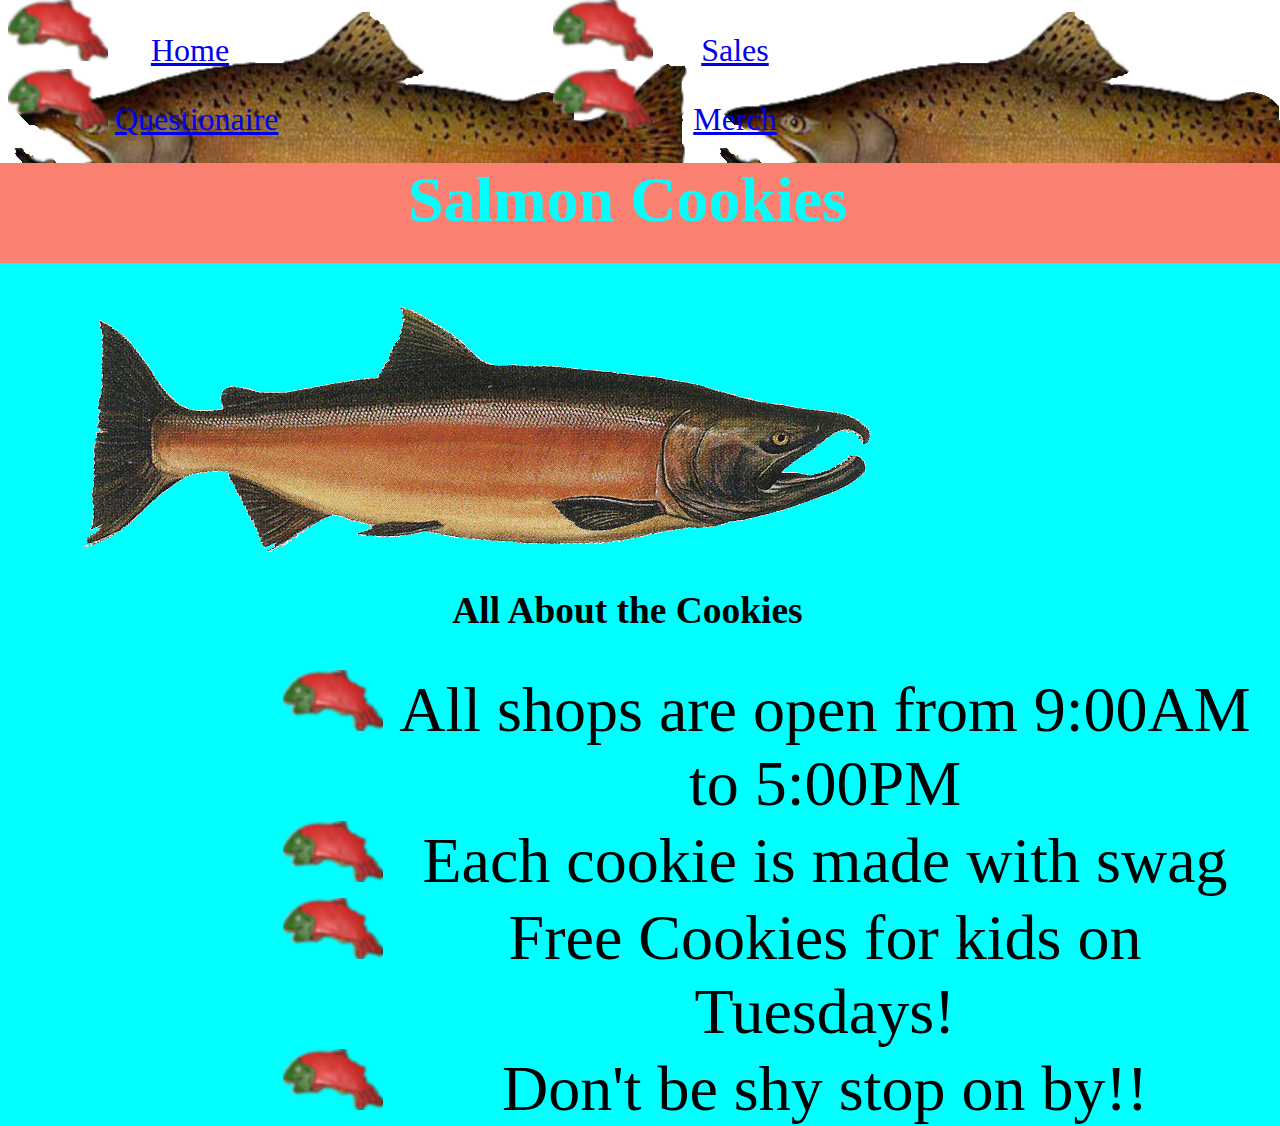
<file: index.html>
<html>
  <head>
    <title>Salmon Cookies</title>
        <link rel="stylesheet" href="./style.css">

  </head>
  <body>
    <header>
      <nav>
        <ul>
          <li><a href="./index.html">Home</a></li>
          <li><a href="./sales.html">Sales</a></li>
          <li><a href="./form.html">Questionaire</a></li>
          <li><a href="./Merch.html">Merch</a></li>
        </ul>
      </nav>
    </header>
    <main>
      <li>
      <section>
        <h1>Salmon Cookies</h1>
        <img src="salmon.png" alt="Good ole Salmon">
        <h3>All About the Cookies</h3>
        <ul>
          <li>All shops are open from 9:00AM to 5:00PM</li>
          <li>Each cookie is made with swag</li>
          <li>Free Cookies for kids on Tuesdays!</li>
          <li>Don't be shy stop on by!!</li>
        </ul>
      </section>
      </li>
    </main>
    <script src="./app.js"></script>
  </body>
</html>
</file>
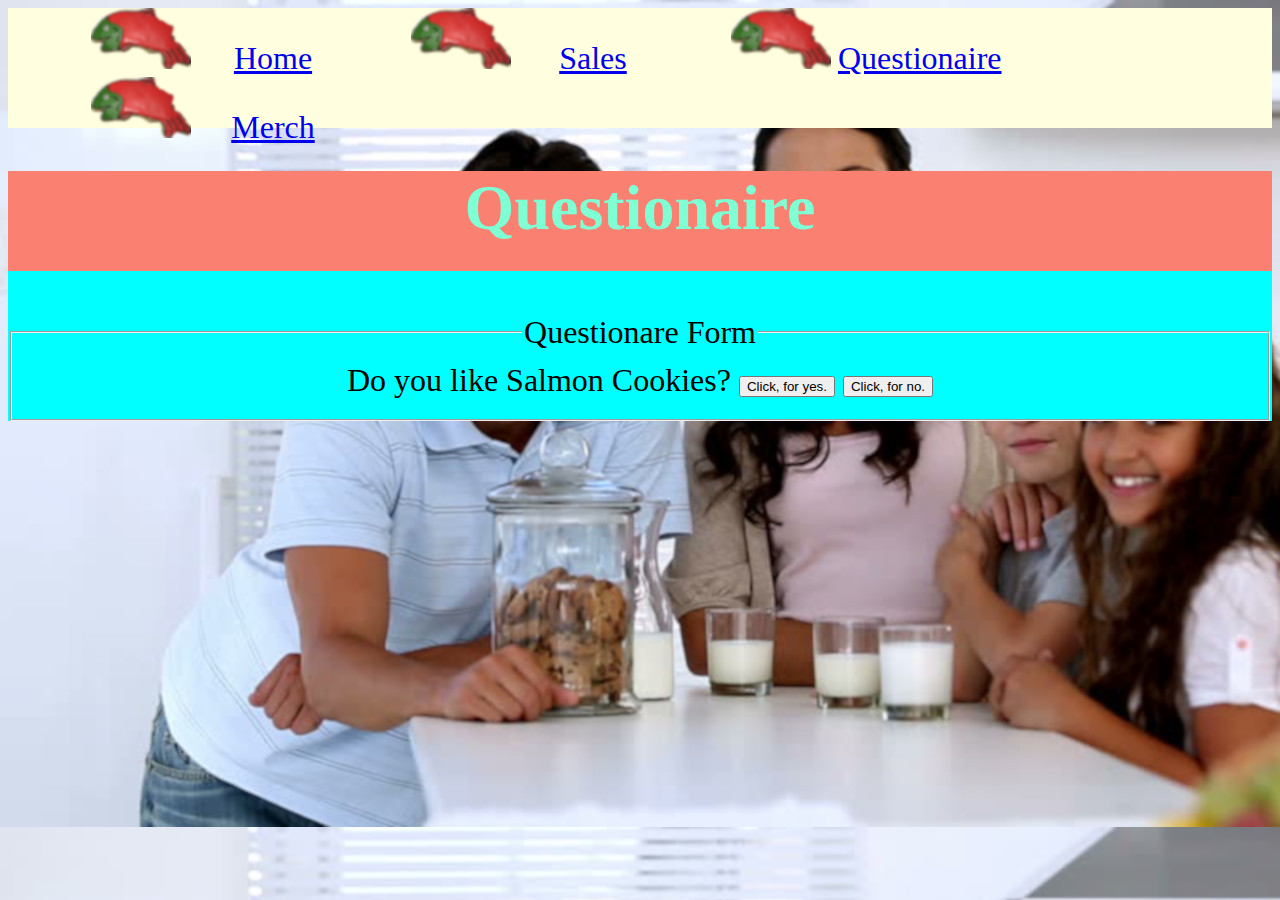
<file: form.html>
<html>
  <head>
    <title>
    </title>
        <link rel="stylesheet" href="./form.css">

  </head>
  <body>
    <header>
      <nav>
        <ul>
          <li><a href="./index.html">Home</a></li>
          <li><a href="./sales.html">Sales</a></li>
          <li><a href="./form.html">Questionaire</a></li>
          <li><a href="./Merch.html">Merch</a></li>
        </ul>
      </nav>
    </header>
    <main>
      <li>
        <section>
            <h1>Questionaire</h1>
            <form id="questionaire-form">
              <fieldset>
                <legend>Questionare Form</legend>
                <label for="question1">Do you like Salmon Cookies?</label>
                <button type="submit">Click, for yes.</button>
                <button type="submit">Click, for no.</button>
              </fieldset>
      </section>
      </li>
    </main>
    <script src="./form.js"></script>
  </body>
</html>
</file>
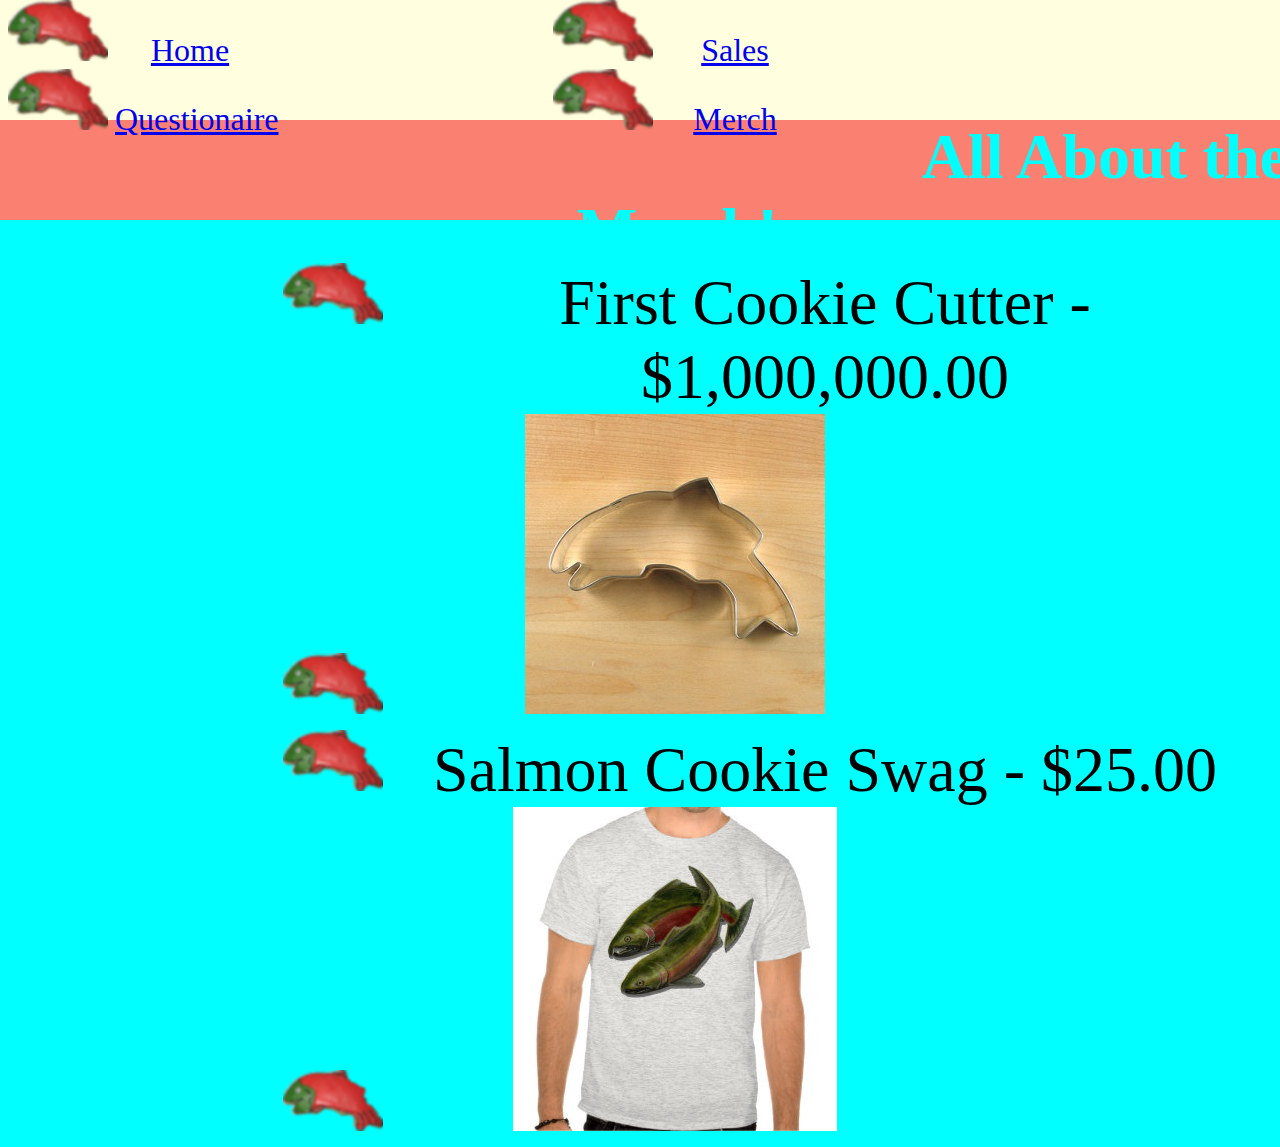
<file: merch.html>
<html>
  <head>
    <title>Salmon Cookies</title>
        <link rel="stylesheet" href="./merch.css">

  </head>
  <body>
    <header>
      <nav>
        <ul>
          <li><a href="./index.html">Home</a></li>
          <li><a href="./sales.html">Sales</a></li>
          <li><a href="./form.html">Questionaire</a></li>
          <li><a href="./Merch.html">Merch</a></li>
        </ul>
      </nav>
    </header>
    <main>
      <li>
      <section>
        <h1>All About the Merch!</h1>
        <ul>
          <li>First Cookie Cutter - $1,000,000.00</li>
          <li><img src="./cutter.jpeg" alt="The first cookie cutter"></li>
          <li>Salmon Cookie Swag - $25.00</li>
          <li><img src="./shirt.jpg" alt="Salmon Cookie Swag"></li>
        </ul>
      </section>
      </li>
    </main>
    <script src="./app.js"></script>
  </body>
</html>
</file>
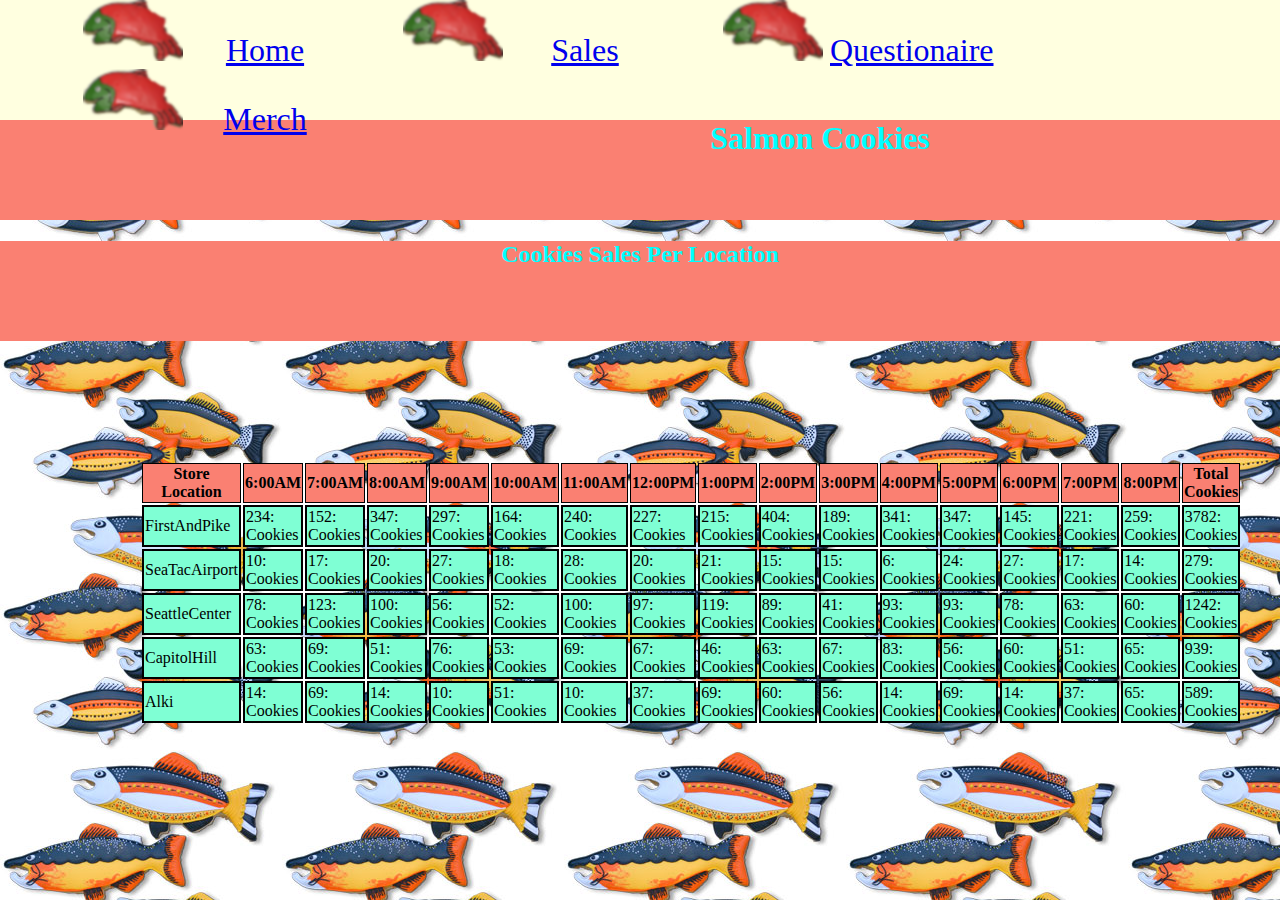
<file: sales.html>
<html>
  <head>
    <title>
    </title>
        <link rel="stylesheet" href="./sales.css">

  </head>
  <body>
    <header>
      <nav>
        <ul>
          <li><a href="./index.html">Home</a></li>
          <li><a href="./sales.html">Sales</a></li>
          <li><a href="./form.html">Questionaire</a></li>
          <li><a href="./Merch.html">Merch</a></li>
        </ul>
      </nav>
    </header>
    <main>
      <h1>Salmon Cookies</h1>
      <h2>Cookies Sales Per Location</h2>
      <ul id="list-container"></ul>
      <ul id="table-container"></ul>
    </main>

    <script src="app.js"></script>
  </body>
</html>
</file>
<file: style.css>
header {
  height: 120px;
  margin-left: -300px;
}

img {
  align-content: center;
  margin-left: -300;
}

header li {
  float: left;
  Width: 150px;
  white-space: nowrap;
}
li {
  text-align: center;
  list-style: none;
  font-size: 2em;
  margin-left: 375px;
}

h1 {
  color: aqua;
  background-color: salmon;
  height: 100px;
  text-align: center;
}
section {
  background-color: aqua;
  margin-top: 0px;
  margin-left: -400px;
}

ul > li {
  list-style-image: url(./liststyleimage-fish.png);
  margin-right: 20px;
}

body {
  height: 100%;
  width: 100%;
  padding: 0%;
  margin: 0%;
  background-image: url("chin.png");
}
</file>
<file: form.css>
header {
  background-color: lightyellow;
  height: 120px;
}

body {
  background-image: url(family.jpg);
}

img {
  align-content: center;
}

header li {
  float: left;
  Width: 150px;
  white-space: nowrap;
  color: salmon;
}
li {
  text-align: center;
  list-style: none;
  font-size: 2em;
  margin-left: 150px;
}

h1 {
  color: aquamarine;
  background-color: salmon;
  height: 100px;
}
section {
  background-color: aqua;
  margin-left: 20px;
}

ul > li {
  list-style-image: url(./liststyleimage-fish.png);
  margin-right: 20px;
}

main{
  margin-left: -170px;
}
</file>
<file: merch.css>
header {
  background-color: lightyellow;
  height: 120px;
  margin-left: -300px;
}

img {
  align-content: center;
  margin-left: -300;
}

header li {
  float: left;
  Width: 150px;
  white-space: nowrap;
  color: salmon;
}
li {
  text-align: center;
  list-style: none;
  font-size: 2em;
  margin-left: 375px;
}

h1 {
  color: aqua;
  background-color: salmon;
  height: 100px;
  margin-top: 0px;
  margin-right: -100;
}
section {
  background-color: aqua;
  margin-top: 0px;
  margin-left: -400px;
}

ul > li {
  list-style-image: url(./liststyleimage-fish.png);
  margin-right: 20px;
}

body {
  height: 100%;
  width: 100%;
  padding: 0%;
  margin: 0%;
  background-image: url("chin.png");
}
</file>
<file: sales.css>
*{
  box-sizing: border-box;
}

body {
  height: 100%;
  width: 100%;
  padding: 0%;
  margin: 0%;
  background-image: url("fish.jpg")
}

header {
  background-color: lightyellow;
  height: 120px;
}

header li {
  float: left;
  Width: 150px;
  white-space: nowrap;
  color: salmon;
}
li {
  text-align: center;
  list-style: none;
  font-size: 2em;
  margin-left: 150px;
}

ul table {
  margin: 100px;
}

th {
  border: 1px solid black;
  background-color: salmon;
}

td {
  border: 2px solid black;
  background-color: aquamarine;
}

ul > li {
  list-style-image: url(./liststyleimage-fish.png);
  margin-right: 20px;
}

table {
  float: left;
}

h1 {
  color: aqua;
  background-color: salmon;
  height: 100px;
  margin-top: 0px;
  text-align: center;
}
h2 {
  color: aqua;
  background-color: salmon;
  height: 100px;
  margin-top: 0px;
  text-align: center;
}
</file>
